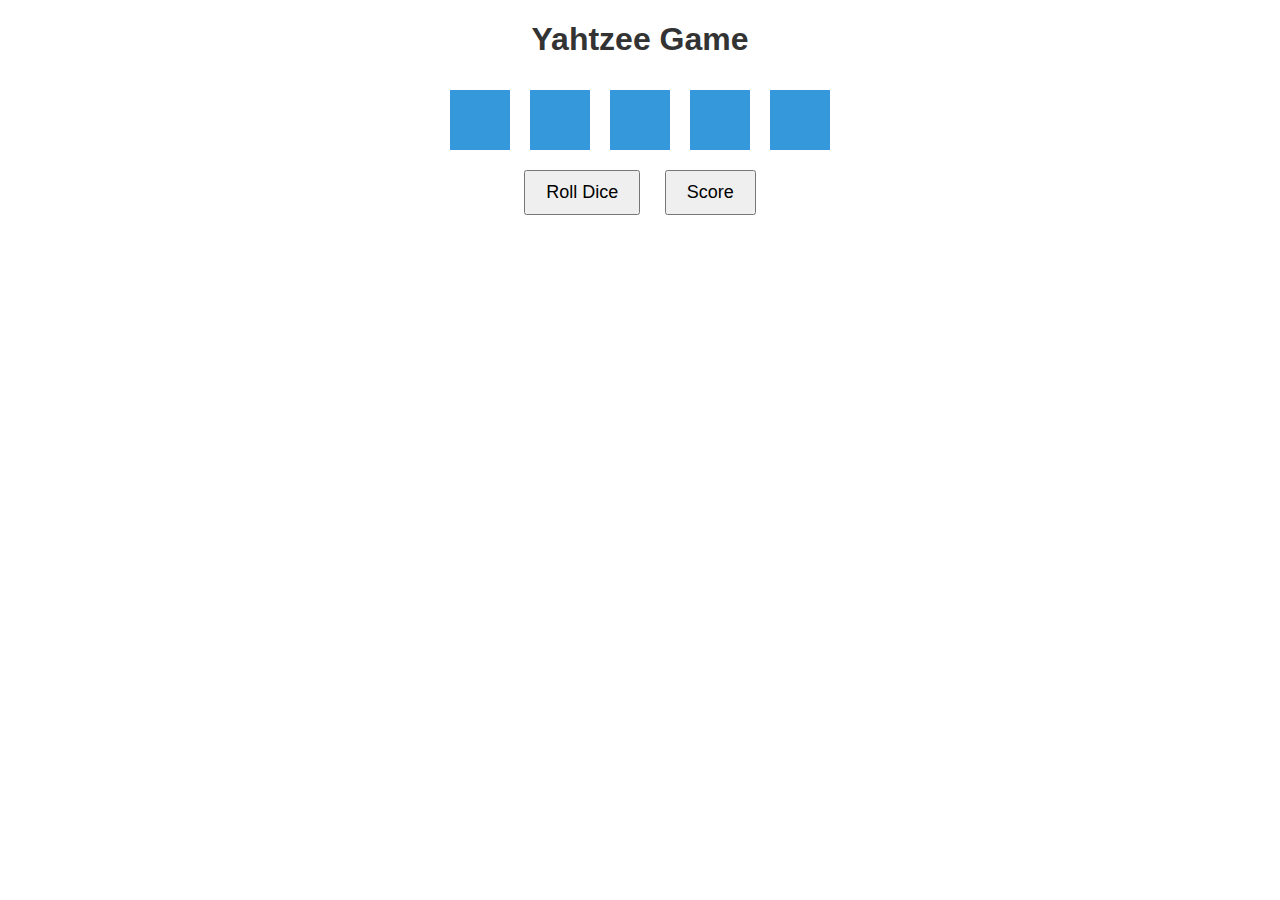
<file: Eigen Yahtzee/index.html>
<!DOCTYPE html>
<html lang="en">
<head>
    <meta charset="UTF-8">
    <meta name="viewport" content="width=device-width, initial-scale=1.0">
    <link rel="stylesheet" href="style.css">
    <title>Yahtzee Game</title>
</head>
<body>
    <h1>Yahtzee Game</h1>
    <div class="dice-container">
        <div class="die" id="die1"></div>
        <div class="die" id="die2"></div>
        <div class="die" id="die3"></div>
        <div class="die" id="die4"></div>
        <div class="die" id="die5"></div>
    </div>
    <button id="roll-btn">Roll Dice</button>
    <button id="score-btn">Score</button>
    <div id="score-output"></div>
    <script src="script.js"></script>
</body>
</html>
</file>
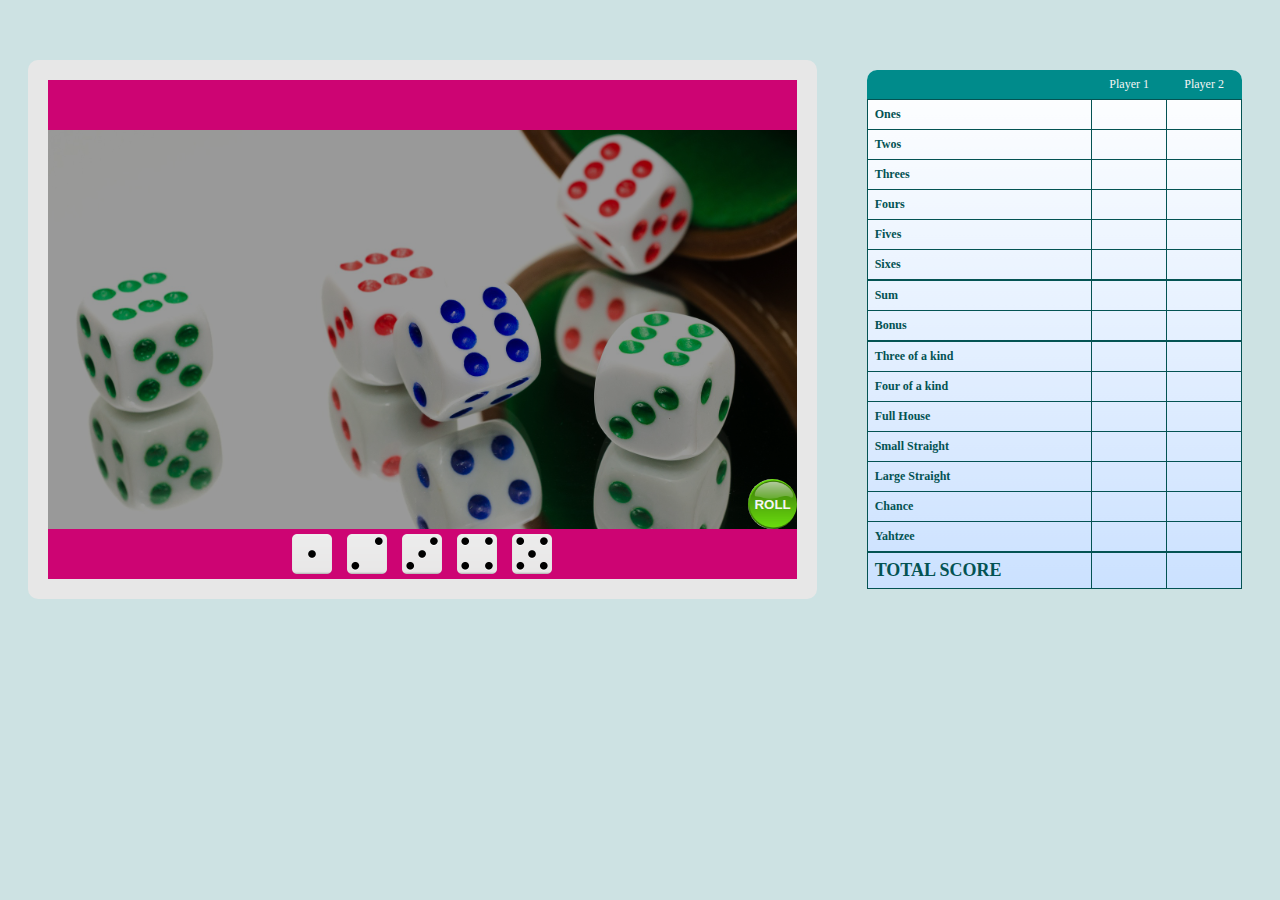
<file: Javascript2.0/index.html>
<!DOCTYPE html>
<html lang="en">
<head>
    <meta charset="UTF-8">
    <meta http-equiv="X-UA-Compatible" content ="IE=edge">
    <meta name="viewport" content="width=device-width, initial-scale=1.0">
    <title>Yahtzee</title>
    <link rel="stylesheet" href="style.css">
</head>
<body>
    <div id="gameContainer">
    <div id="board">
        <div class="dice-container" id="player2Container"></div>
            <div id="playArea">
                <div id="endGameMessage"></div>
                <button id="roll" class="image-button">ROLL</button>
            </div>
        <div class="dice-container" id="player1Container">
        <div class="dice" id="die1">
            <img src="dice1.png" class="face">
        </div>
        <div class="dice" id="die2">
            <img src="dice2.png" class="face">
        </div>
        <div class="dice" id="die3">
            <img src="dice3.png" class="face">
        </div>
        <div class="dice" id="die4">
            <img src="dice4.png" class="face">
        </div>
        <div class="dice" id="die5">
            <img src="dice5.png" class="face">
        </div>
    </div>

    </div>
    <div id=" scoreTable" class="table">
        <div class="header">
            <div class="header-cell"></div>
            <div class="header-cell">Player 1</div>
            <div class="header-cell">Player 2</div>
        </div>
        <div class="row">
            <div class="cell">Ones</div>
            <div class="cell" id="ones1" data-row="1" data-column="1"></div>
            <div class="cell" id="ones2" data-row="1" data-column="2"></div>
        </div>
        <div class="row">
            <div class="cell">Twos</div>
            <div class="cell" id="twos1" data-row="2" data-column="1"></div>
            <div class="cell" id="twos2" data-row="2" data-column="2"></div>
        </div>
        <div class="row">
            <div class="cell">Threes</div>
            <div class="cell" id="threes1" data-row="3" data-column="1"></div>
            <div class="cell" id="threes2" data-row="3" data-column="2"></div>
        </div>
        <div class="row">
            <div class="cell">Fours</div>
            <div class="cell" id="fours1" data-row="4" data-column="1"></div>
            <div class="cell" id="fours2" data-row="4" data-column="2"></div>
        </div>
        <div class="row">
            <div class="cell">Fives</div>
            <div class="cell" id="fives1" data-row="5" data-column="1"></div>
            <div class="cell" id="fives2" data-row="5" data-column="2"></div>
        </div>
        <div class="row">
            <div class="cell">Sixes</div>
            <div class="cell" id="sixes1" data-row="6" data-column="1"></div>
            <div class="cell" id="sixes2" data-row="6" data-column="2"></div>
        </div>
        <div class="row" id="sumCaption">
            <div class="cell">Sum</div>
            <div class="cell" id="sum1"></div>
            <div class="cell" id="sum2"></div>
        </div>
        <div class="row" id="bonusCaption">
            <div class="cell">Bonus</div>
            <div class="cell" id="bonus1"></div>
            <div class="cell" id="bonus2"></div>
        </div>
        <div class="row">
            <div class="cell">Three of a kind</div>
            <div class="cell" id="threeOfAKind1" data-row="7" data-column="1"></div>
            <div class="cell" id="threeOfAKind2" data-row="7" data-column="2"></div>
        </div>
        <div class="row">
            <div class="cell">Four of a kind</div>
            <div class="cell" id="fourOfAKind1" data-row="8" data-column="1"></div>
            <div class="cell" id="fourOfAKind2" data-row="8" data-column="2"></div>
        </div>
        <div class="row">
            <div class="cell">Full House</div>
            <div class="cell" id="fullHouse1" data-row="9" data-column="1"></div>
            <div class="cell" id="fullHouse2" data-row="9" data-column="2"></div>
        </div>
        <div class="row">
            <div class="cell">Small Straight</div>
            <div class="cell" id="smallStraight1" data-row="10" data-column="1"></div>
            <div class="cell" id="smallStraight2" data-row="10" data-column="2"></div>
        </div> <div class="row">
            <div class="cell">Large Straight</div>
            <div class="cell" id="largeStraight1" data-row="11" data-column="1"></div>
            <div class="cell" id="largeStraight2" data-row="11" data-column="2"></div>
        </div>
        <div class="row">
            <div class="cell">Chance</div>
            <div class="cell" id="chance1" data-row="12" data-column="1"></div>
            <div class="cell" id="chance2" data-row="12" data-column="2"></div>
        </div>
        <div class="row">
            <div class="cell">Yahtzee</div>
            <div class="cell" id="yahtzee1" data-row="13" data-column="1"></div>
            <div class="cell" id="yahtzee2" data-row="13" data-column="2"></div>
        </div>
        <div class="row">
            <div class="cell" id="totalCaption">TOTAL SCORE</div>
            <div class="cell" id="total1" data-row="14" data-column="1"></div>
            <div class="cell" id="total2" data-row="14" data-column="2"></div>
        </div>
    </div>
    </div>
        <script src="main.js"></script>
</body>
</html>
</file>
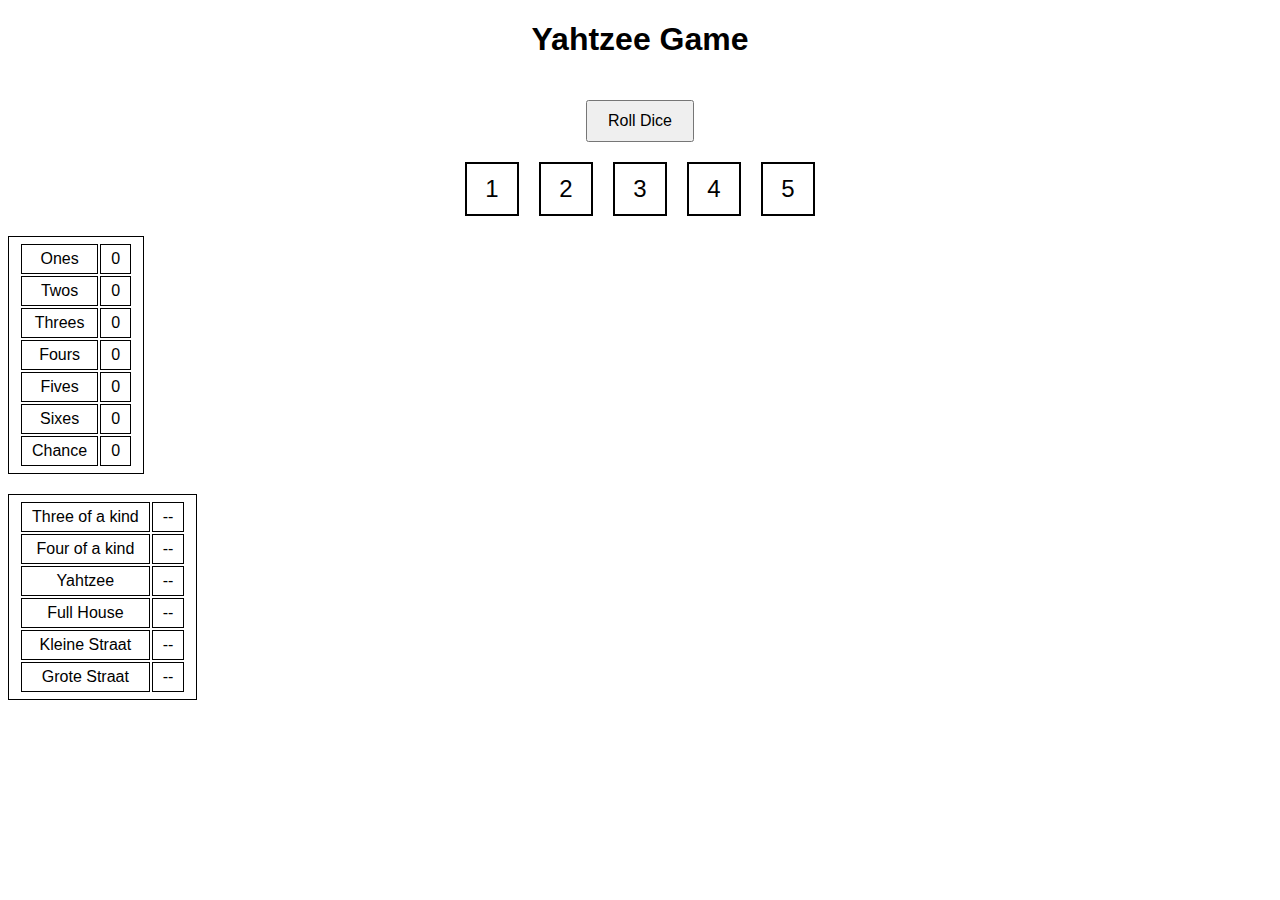
<file: JS yahtzee/index.html>
<!DOCTYPE html>
<html lang="en">

<head>
    <meta charset="UTF-8">
    <meta http-equiv="X-UA-Compatible" content="IE=edge">
    <meta name="viewport content="width=device-width, initial-scale=1.0">
    <link rel="stylesheet" href="style.css">
    <title>Yahtzee</title>
</head>
<body>
    <h1>Yahtzee Game</h1>
    <button id="klik">Roll Dice</button>
        <div id="dice-container">
            <div class="die" id="diceFirst">1</div>
            <div class="die" id="diceSecond">2</div>
            <div class="die" id="diceThird">3</div>
            <div class="die" id="diceFourth">4</div>
            <div class="die" id="diceFifth">5</div>
        </div>
    <table>
        <tr>
            <td>Ones</td>
            <td class="clickable" id="ones">0</td>
        </tr>
        <tr>
            <td>Twos</td>
            <td class="clickable" id="twos">0</td>
        </tr>
        <tr>
            <td>Threes</td>
            <td class="clickable" id="threes">0</td>
        </tr>
        <tr>
            <td>Fours</td>
            <td class="clickable" id="fours">0</td>
        </tr>
        <tr>
            <td>Fives</td>
            <td class="clickable"id="fives">0</td>
        </tr>
        <tr>
            <td>Sixes</td>
            <td class="clickable" id="sixes">0</td>
        </tr>
        <tr>
            <td>Chance</td>
            <td class="clickable" id="chance">0</td>
        </tr>
    </table>
    <table>
        <tr>
            <td>Three of a kind</td>
            <td class="clickable" id="threeOfaKind"> -- </td>
        </tr>
        <tr>
            <td>Four of a kind</td>
            <td class="clickable" id="fourOfaKind"> -- </td>
        </tr>
        <tr>
            <td>Yahtzee</td>
            <td class="clickable" id="yahtzee"> -- </td>
        </tr>
        <tr>
            <td>Full House</td>
            <td class="clickable" id ="fullhouse"> -- </td>
        </tr>
        <tr>
            <td>Kleine Straat</td>
            <td class="clickable" id="kleineStraat"> -- </td>
        </tr>
        <tr>
            <td>Grote Straat</td>
            <td class="clickable" id="groteStraat"> -- </td>
        </tr>
    </table>
    <script src="main.js"></script>
    <script src="https://code.jquery.com/jquery-3.6.0.min.js"></script>
</body>

</html>
</file>
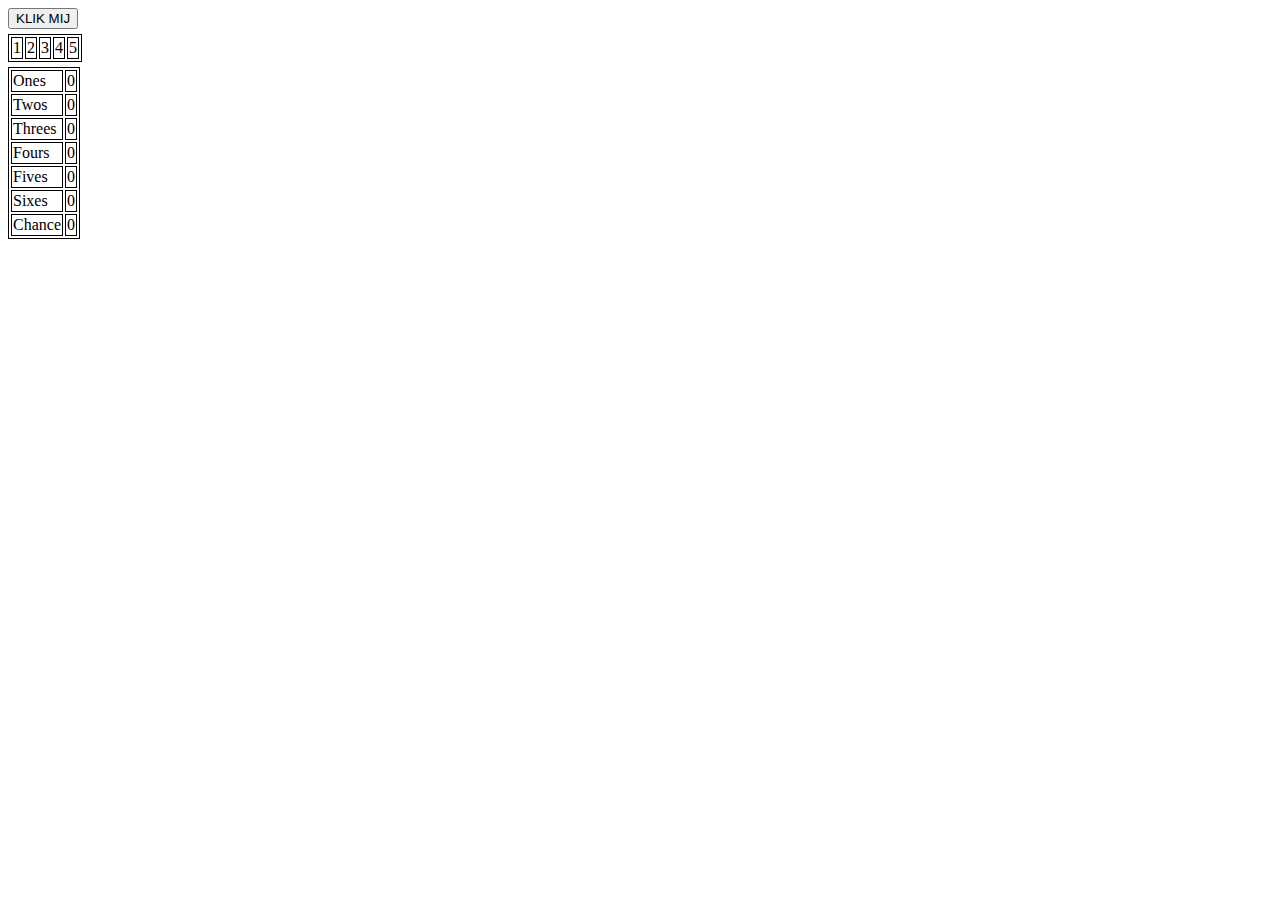
<file: yahtzee simple start na les 2/examplejs/index.html>
<!DOCTYPE html>
<html lang="en">
  <head>
    <meta charset="UTF-8" />
    <meta http-equiv="X-UA-Compatible" content="IE=edge" />
    <meta name="viewport" content="width=device-width, initial-scale=1.0" />
    <title>Yahtzee</title>
    <style>
      table,
      th,
      td {
        border: 1px solid;
        margin-top: 5px;
      }
    </style>
  </head>

  <body>
    <button id="klik">KLIK MIJ</button>
    <table>
      <tr>
        <td id="dice-1">1</td>
        <td id="dice-2">2</td>
        <td id="dice-3">3</td>
        <td id="dice-4">4</td>
        <td id="dice-5">5</td>
      </tr>
    </table>
    <table>
      <tr>
        <td>Ones</td>
        <td id="ones">0</td>
      </tr>
      <tr>
        <td>Twos</td>
        <td id="twos">0</td>
      </tr>
      <tr>
        <td>Threes</td>
        <td id="threes">0</td>
      </tr>
      <tr>
        <td>Fours</td>
        <td id="fours">0</td>
      </tr>
      <tr>
        <td>Fives</td>
        <td id="fives">0</td>
      </tr>
      <tr>
        <td>Sixes</td>
        <td id="sixes">0</td>
      </tr>
      <tr>
        <td>Chance</td>
        <td id="chance">0</td>
      </tr>
    </table>
    <script src="index.js"></script>
  </body>
</html>
</file>
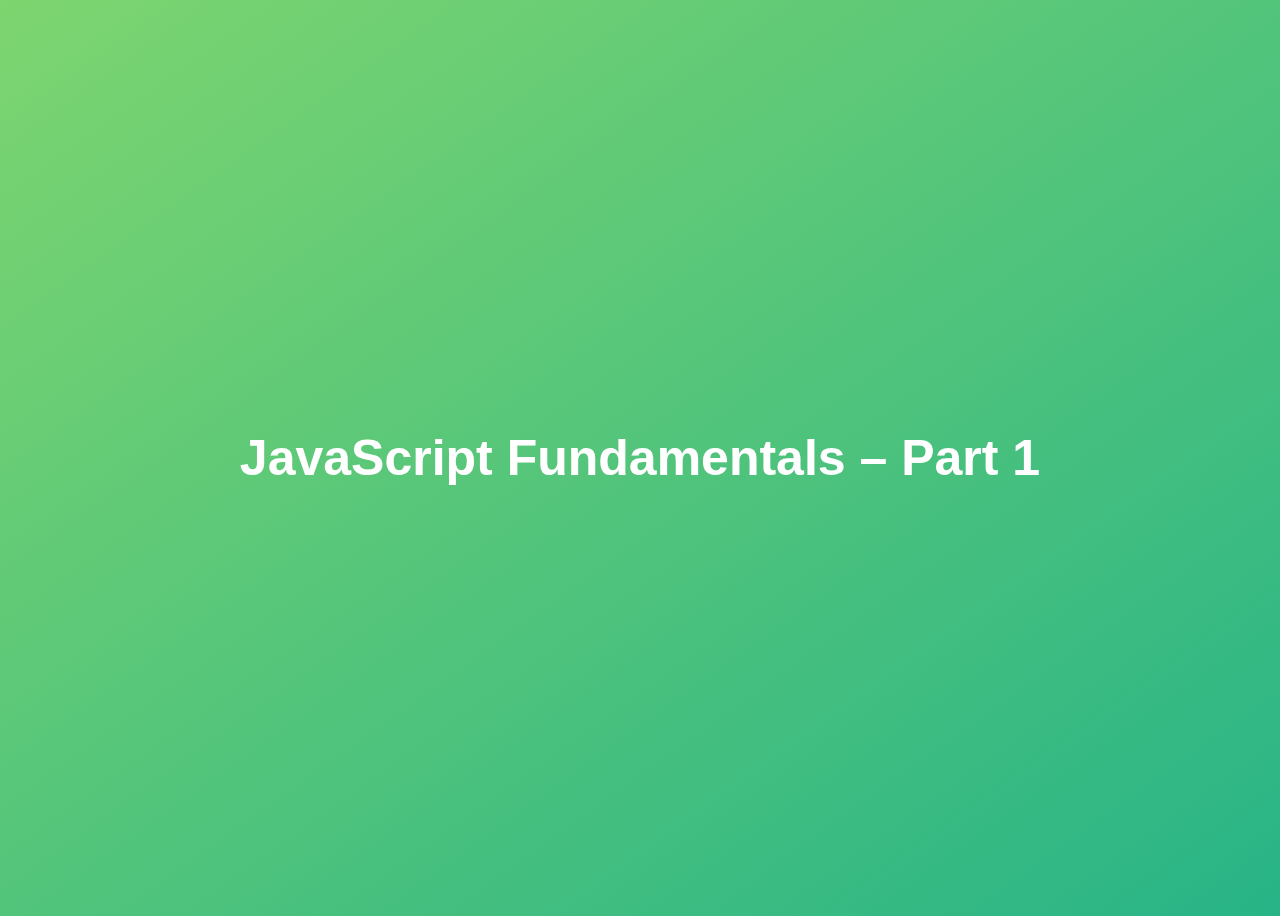
<file: complete-javascript-course-master/01-Fundamentals-Part-1/final/index.html>
<!DOCTYPE html>
<html lang="en">
  <head>
    <meta charset="UTF-8" />
    <meta name="viewport" content="width=device-width, initial-scale=1.0" />
    <meta http-equiv="X-UA-Compatible" content="ie=edge" />
    <title>JavaScript Fundamentals – Part 1</title>
    <style>
      body {
        height: 100vh;
        display: flex;
        align-items: center;
        background: linear-gradient(to top left, #28b487, #7dd56f);
      }
      h1 {
        font-family: sans-serif;
        font-size: 50px;
        line-height: 1.3;
        width: 100%;
        padding: 30px;
        text-align: center;
        color: white;
      }
    </style>
  </head>
  <body>
    <h1>JavaScript Fundamentals – Part 1</h1>

    <script src="script.js"></script>
  </body>
</html>
</file>
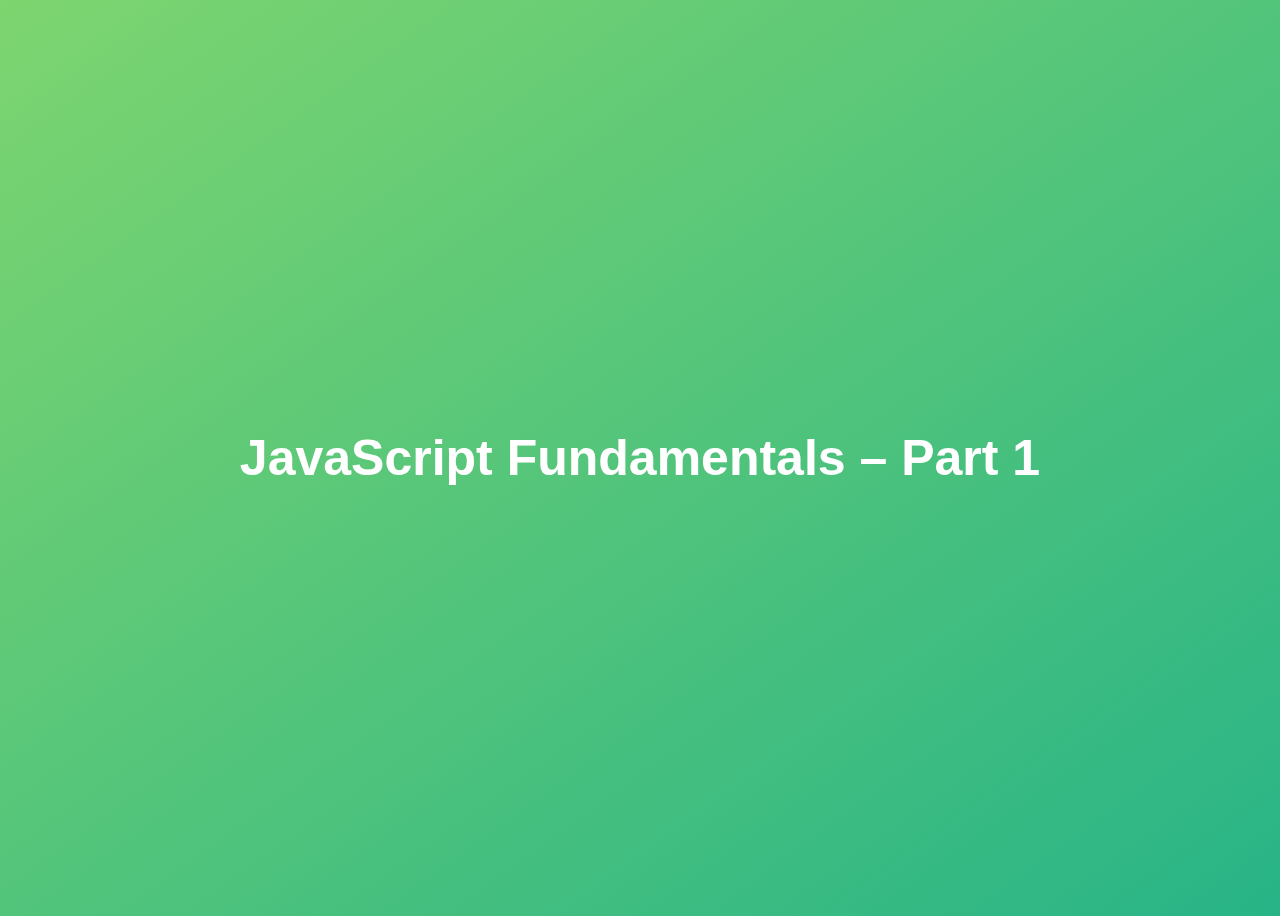
<file: complete-javascript-course-master/01-Fundamentals-Part-1/starter/index.html>
<!DOCTYPE html>
<html lang="en">
  <head>
    <meta charset="UTF-8" />
    <meta name="viewport" content="width=device-width, initial-scale=1.0" />
    <meta http-equiv="X-UA-Compatible" content="ie=edge" />
    <title>JavaScript Fundamentals – Part 1</title>
    <style>
      body {
        height: 100vh;
        display: flex;
        align-items: center;
        background: linear-gradient(to top left, #28b487, #7dd56f);
      }
      h1 {
        font-family: sans-serif;
        font-size: 50px;
        line-height: 1.3;
        width: 100%;
        padding: 30px;
        text-align: center;
        color: white;
      }
    </style>
  </head>
  <body>
    <h1>JavaScript Fundamentals – Part 1</h1>

<script src="script.js"></script>  
</body>
</html>
</file>
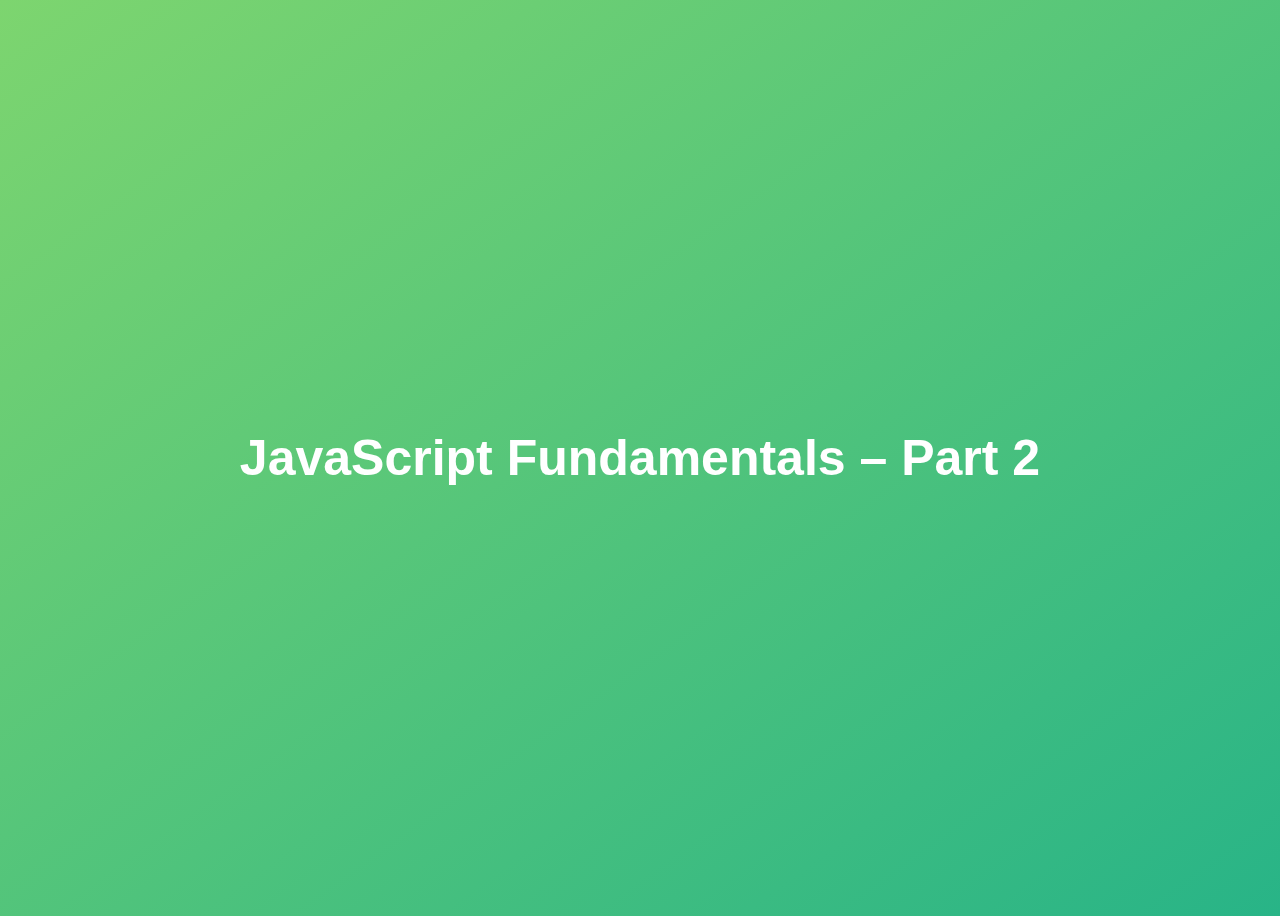
<file: complete-javascript-course-master/02-Fundamentals-Part-2/final/index.html>
<!DOCTYPE html>
<html lang="en">
  <head>
    <meta charset="UTF-8" />
    <meta name="viewport" content="width=device-width, initial-scale=1.0" />
    <meta http-equiv="X-UA-Compatible" content="ie=edge" />
    <title>JavaScript Fundamentals – Part 2</title>
    <style>
      body {
        height: 100vh;
        display: flex;
        align-items: center;
        background: linear-gradient(to top left, #28b487, #7dd56f);
      }
      h1 {
        font-family: sans-serif;
        font-size: 50px;
        line-height: 1.3;
        width: 100%;
        padding: 30px;
        text-align: center;
        color: white;
      }
    </style>
  </head>
  <body>
    <h1>JavaScript Fundamentals – Part 2</h1>
    <script src="script.js"></script>
  </body>
</html>
</file>
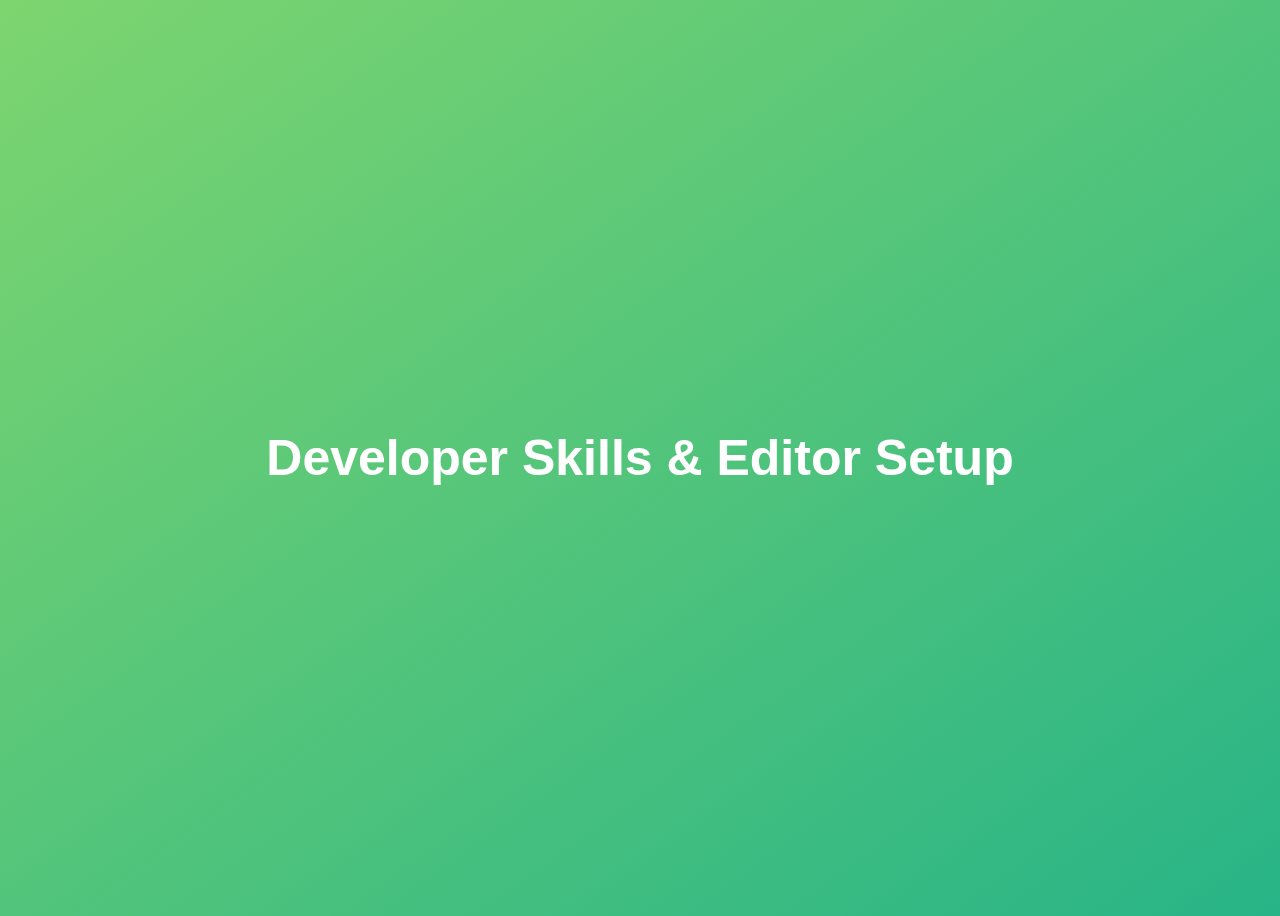
<file: complete-javascript-course-master/03-Developer-Skills/final/index.html>
<!DOCTYPE html>
<html lang="en">
  <head>
    <meta charset="UTF-8" />
    <meta name="viewport" content="width=device-width, initial-scale=1.0" />
    <meta http-equiv="X-UA-Compatible" content="ie=edge" />
    <title>Developer Skills & Editor Setup</title>
    <style>
      body {
        height: 100vh;
        display: flex;
        align-items: center;
        background: linear-gradient(to top left, #28b487, #7dd56f);
      }
      h1 {
        font-family: sans-serif;
        font-size: 50px;
        line-height: 1.3;
        width: 100%;
        padding: 30px;
        text-align: center;
        color: white;
      }
    </style>
  </head>
  <body>
    <h1>Developer Skills & Editor Setup</h1>
    <script src="script.js"></script>
  </body>
</html>
</file>
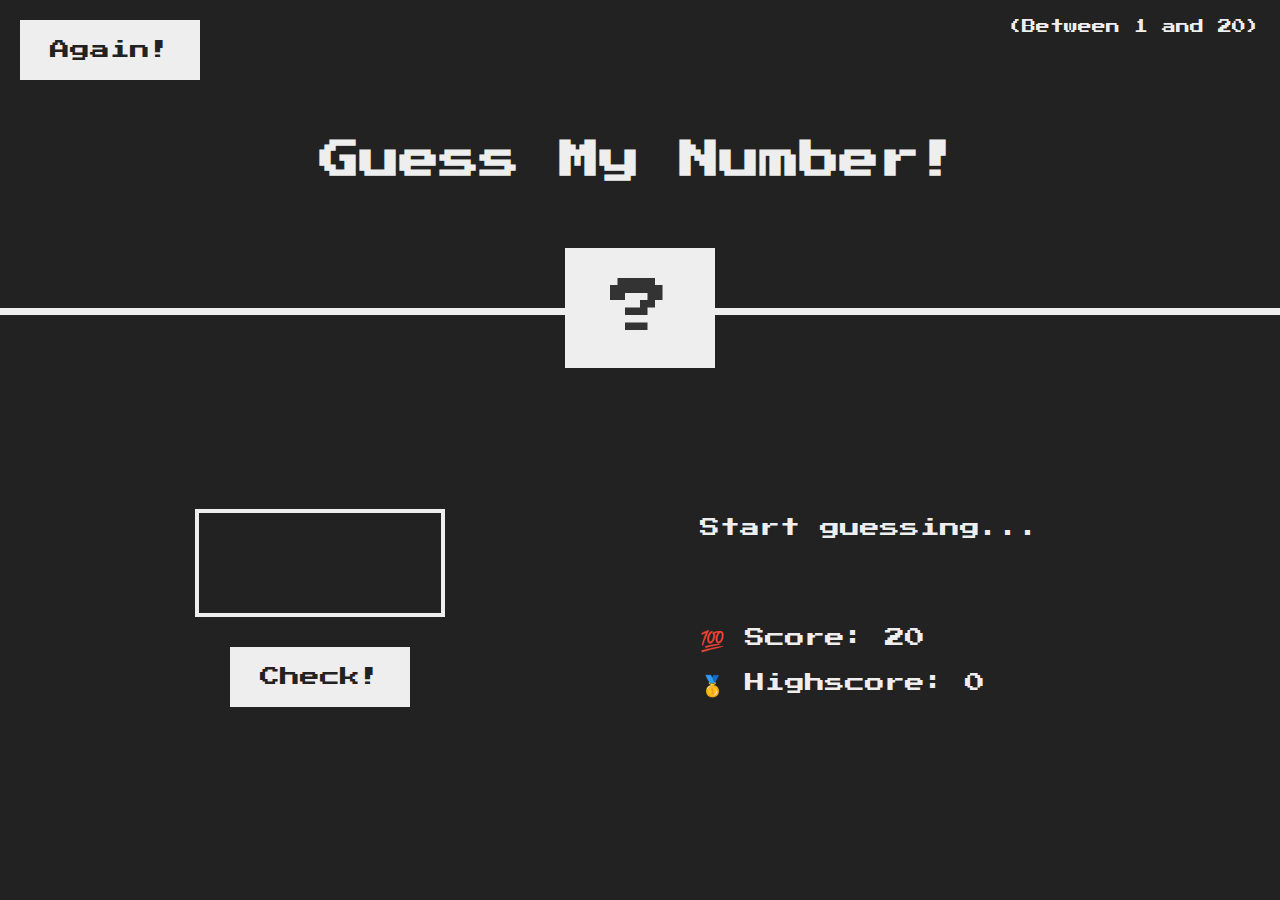
<file: complete-javascript-course-master/05-Guess-My-Number/final/index.html>
<!DOCTYPE html>
<html lang="en">
  <head>
    <meta charset="UTF-8" />
    <meta name="viewport" content="width=device-width, initial-scale=1.0" />
    <meta http-equiv="X-UA-Compatible" content="ie=edge" />
    <link rel="stylesheet" href="style.css" />
    <title>Guess My Number!</title>
  </head>
  <body>
    <header>
      <h1>Guess My Number!</h1>
      <p class="between">(Between 1 and 20)</p>
      <button class="btn again">Again!</button>
      <div class="number">?</div>
    </header>
    <main>
      <section class="left">
        <input type="number" class="guess" />
        <button class="btn check">Check!</button>
      </section>
      <section class="right">
        <p class="message">Start guessing...</p>
        <p class="label-score">💯 Score: <span class="score">20</span></p>
        <p class="label-highscore">
          🥇 Highscore: <span class="highscore">0</span>
        </p>
      </section>
    </main>
    <script src="script.js"></script>
  </body>
</html>
</file>
<file: Eigen Yahtzee/style.css>
body {
    text-align: center;
    font-family: Arial, sans-serif;
}

h1 {
    color: #333;
}

.dice-container {
    display: flex;
    justify-content: center;
}

.die {
    width: 60px;
    height: 60px;
    background-color: #3498db;
    color: #fff;
    font-size: 24px;
    text-align: center;
    line-height: 60px;
    margin: 10px;
    cursor: pointer;
    transition: background-color 0.2s;
}

.die.held {
    background-color: #e74c3c;
}

button {
    margin: 10px;
    padding: 10px 20px;
    font-size: 18px;
}

#score-output {
    margin-top: 20px;
    font-size: 24px;
}
</file>
<file: Javascript2.0/style.css>
html, body{
    background-color: #cde2e3;
}
#gameContainer{
    display:flex;
    width: 100%;
    height: 100%;
    margin-top: 40px;
    align-content: center;
    justify-content: center;
}
.table{
    display: table;
    border-collapse: collapse;
    width: 30%;
    background: linear-gradient(to bottom, white, rgb(203 225 255));
    cursor: pointer;
    border-top-right-radius: 10px;
    border-top-left-radius: 10px;
    color: black;
    font-family: "Times New Roman";
    font-size: 16px;
    margin: 30px;
}
.header {
    display: table-header-group;
    background-color: darkcyan;
}
.header-cell{
    display: table-cell;
    padding: 7px;
    text-align: center;
    width: 20%;
    border-color: whitesmoke;
    color: whitesmoke;
    font-size: 12px;
}
.header-cell:first-child {
    border-top-left-radius: 10px;
}
.header-cell:last-child {
    border-top-right-radius: 10px;
}
.row {
    display: table-row;
}
.row:last-child{
    font-size: 18px;
    font-weight: bold;
    border-top: 2px solid rgb(4, 83, 83);
}
.cell{
    display: table-cell;
    border: 1px solid;
    padding: 7px;
    text-align: center;
    width: 20%;
    border-color: rgb(4, 83, 83);
    color: rgb(216, 144, 192);
    font-size: 12px;
}
.cell:first-child {
    width: 60%;
    text-align: left;
    color: rgb(4, 83, 83);
    font-weight:bold;
}
#totalCaption{
    font-size: 18px;
}
#bonusCaption{
    border-bottom: 2px solid rgb(4, 83, 83);
}
#sumCaption{
    border-top: 2px solid rgb(4, 83, 83);
}
#bonusCaption>*,#sumCaption > * {
    font-weight: bold;
}
#board{
    background:url(yahtzee.jpg);
    background-repeat: no-repeat;
    background-size: cover;
    width: 60%;
    min-height: 80%;
    margin: 20px;
    border: 20px solid #e7e7e7;
    border-radius: 10px;
    background-color: rgba(0,0,0,0.4);
    background-blend-mode: darken;
}
#playArea {
    min-height:  80%;
    display: flex;
    justify-content: flex-end;
}
.dice-container{
    height: 10%;
    display: flex;
    align-items: center;
    justify-content: center;
    gap:2%;
    background: #cd0473;
    margin-top: auto;
}
.dice {
    max-width: 40px;
    max-height: 40px;
    border-radius: 10px;
    transition: all 0.4s linear;
    z-index: 1000;
}
.face {
    width: 100%;
    height: 100%;
    cursor: pointer;
    transition:all 0.4s linear;
}
.face:hover{
    transform: scale(1.1);
}
#endGameMessage {
    align-self: center;
    color: yellow;
    font-size: 80px;
    width: 100%;
    text-align: center;
    transform: translate(5%);
}
#roll {
    width: 50px;
    height: 50px;
    border-radius: 50%;
    border: transparent;
    align-self: flex-end;
    color: whitesmoke;
    font-weight: bold;
    background-image: url("button.png");
    background-size: cover;
    cursor: pointer;
}
#roll:hover {
    transform: scale(1.1);
}
</file>
<file: JS yahtzee/style.css>
table,
th,
td {
            border: 1px solid;
            margin-top: 20px;
            font-size: 16px;
            padding: 5px 10px;
}

body {
            font-family: Arial, sans-serif;
            text-align: center;
}

#dice-container {
            display: flex;
            justify-content: center;
            margin-top: 20px;
}

.die {
            width: 50px;
            height: 50px;
            margin: 0 10px;
            border: 2px solid black;
            display: flex;
            align-items: center;
            justify-content: center;
            font-size: 24px;
            cursor: pointer;
            transition: background-color 0.4s;
}

.die.held {
            background-color: rgb(21, 134, 226);
}

button {
            margin-top: 20px;
            font-size: 16px;
            padding: 10px 20px;
}
</file>
<file: complete-javascript-course-master/05-Guess-My-Number/final/style.css>
@import url('https://fonts.googleapis.com/css?family=Press+Start+2P&display=swap');

* {
  margin: 0;
  padding: 0;
  box-sizing: inherit;
}

html {
  font-size: 62.5%;
  box-sizing: border-box;
}

body {
  font-family: 'Press Start 2P', sans-serif;
  color: #eee;
  background-color: #222;
  /* background-color: #60b347; */
}

/* LAYOUT */
header {
  position: relative;
  height: 35vh;
  border-bottom: 7px solid #eee;
}

main {
  height: 65vh;
  color: #eee;
  display: flex;
  align-items: center;
  justify-content: space-around;
}

.left {
  width: 52rem;
  display: flex;
  flex-direction: column;
  align-items: center;
}

.right {
  width: 52rem;
  font-size: 2rem;
}

/* ELEMENTS STYLE */
h1 {
  font-size: 4rem;
  text-align: center;
  position: absolute;
  width: 100%;
  top: 52%;
  left: 50%;
  transform: translate(-50%, -50%);
}

.number {
  background: #eee;
  color: #333;
  font-size: 6rem;
  width: 15rem;
  padding: 3rem 0rem;
  text-align: center;
  position: absolute;
  bottom: 0;
  left: 50%;
  transform: translate(-50%, 50%);
}

.between {
  font-size: 1.4rem;
  position: absolute;
  top: 2rem;
  right: 2rem;
}

.again {
  position: absolute;
  top: 2rem;
  left: 2rem;
}

.guess {
  background: none;
  border: 4px solid #eee;
  font-family: inherit;
  color: inherit;
  font-size: 5rem;
  padding: 2.5rem;
  width: 25rem;
  text-align: center;
  display: block;
  margin-bottom: 3rem;
}

.btn {
  border: none;
  background-color: #eee;
  color: #222;
  font-size: 2rem;
  font-family: inherit;
  padding: 2rem 3rem;
  cursor: pointer;
}

.btn:hover {
  background-color: #ccc;
}

.message {
  margin-bottom: 8rem;
  height: 3rem;
}

.label-score {
  margin-bottom: 2rem;
}
</file>
